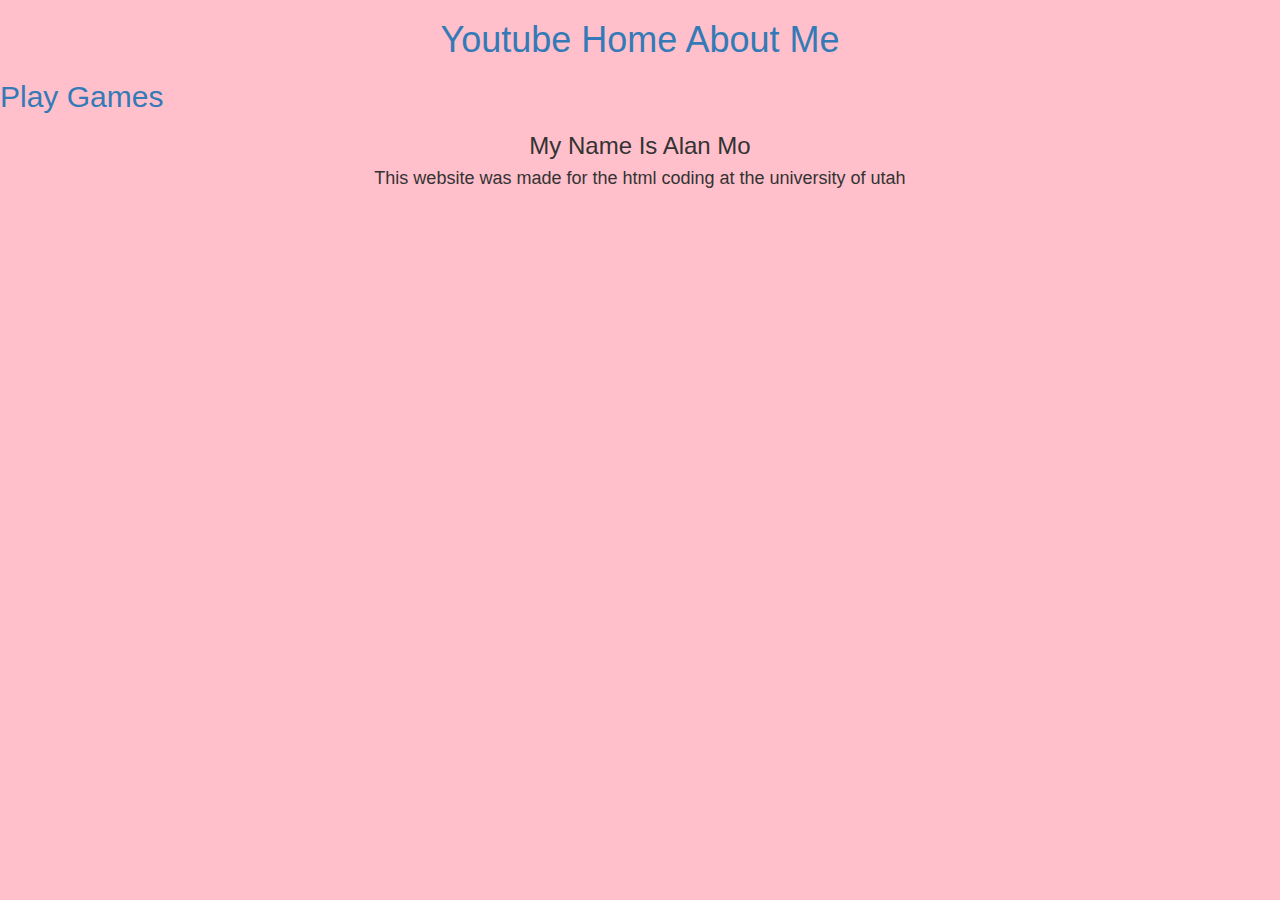
<file: index.html>
<html>
 
 <head>
 
 <link rel="stylesheet" href="https://maxcdn.bootstrapcdn.com/bootstrap/3.3.7/css/bootstrap.min.css" integrity="sha384-BVYiiSIFeK1dGmJRAkycuHAHRg32OmUcww7on3RYdg4Va+PmSTsz/K68vbdEjh4u" crossorigin="anonymous">
 <link rel="stylesheet" href="style_about_me.html">
 </head>
 
 <body>

 <h1>


 <a href="https://youtube.com">Youtube
 </a>
 <a href="index.html">Home
 </a>
 <a href="about_me.html">About Me
 </a>
</h1>

<h2>
 <a href="html1.html">Play Games
 </a>
<h2>
<h3>
My Name Is Alan Mo

</h3>
 <footer>
 <p>
 <h4>This website was made for the html coding at the university of utah</h4>
 </p>
 <footer>
 
 </body>

</html>
</file>
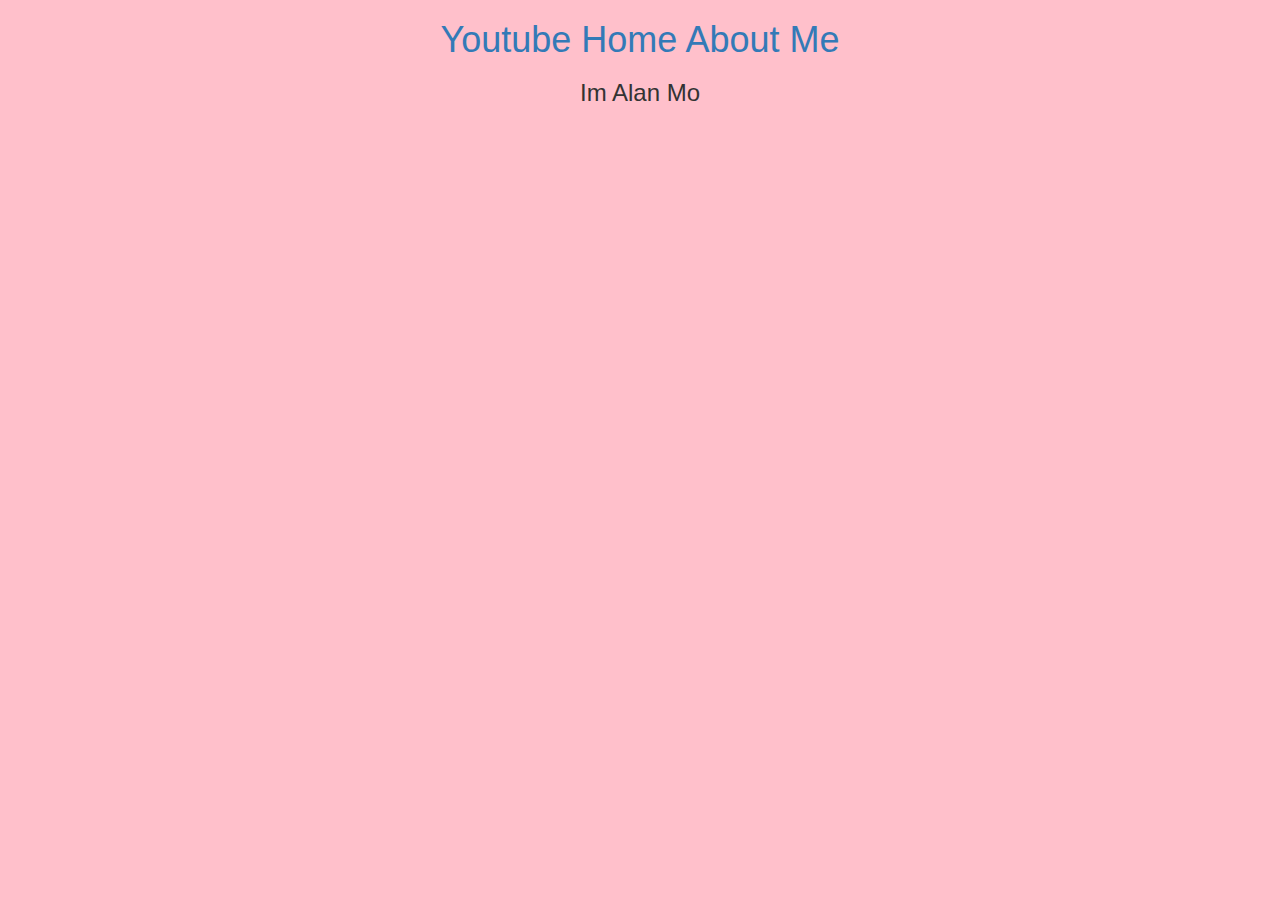
<file: about_me.html>
<html>
 <head>
 
 <link rel="stylesheet" href="https://maxcdn.bootstrapcdn.com/bootstrap/3.3.7/css/bootstrap.min.css" integrity="sha384-BVYiiSIFeK1dGmJRAkycuHAHRg32OmUcww7on3RYdg4Va+PmSTsz/K68vbdEjh4u" crossorigin="anonymous">
<link rel="stylesheet" href="style_about_me.html"
 </head>
 
 <body>

 <h1>
 
 <a href="https://youtube.com">Youtube
 </a>
 <a href="index.html">Home
 </a>
 <a href="about_me.html">About Me
 </a>
</h1>

 <footer>
 <h3>
 Im Alan Mo
 </h3>
 <footer>
 
 </body>

</html>
</file>
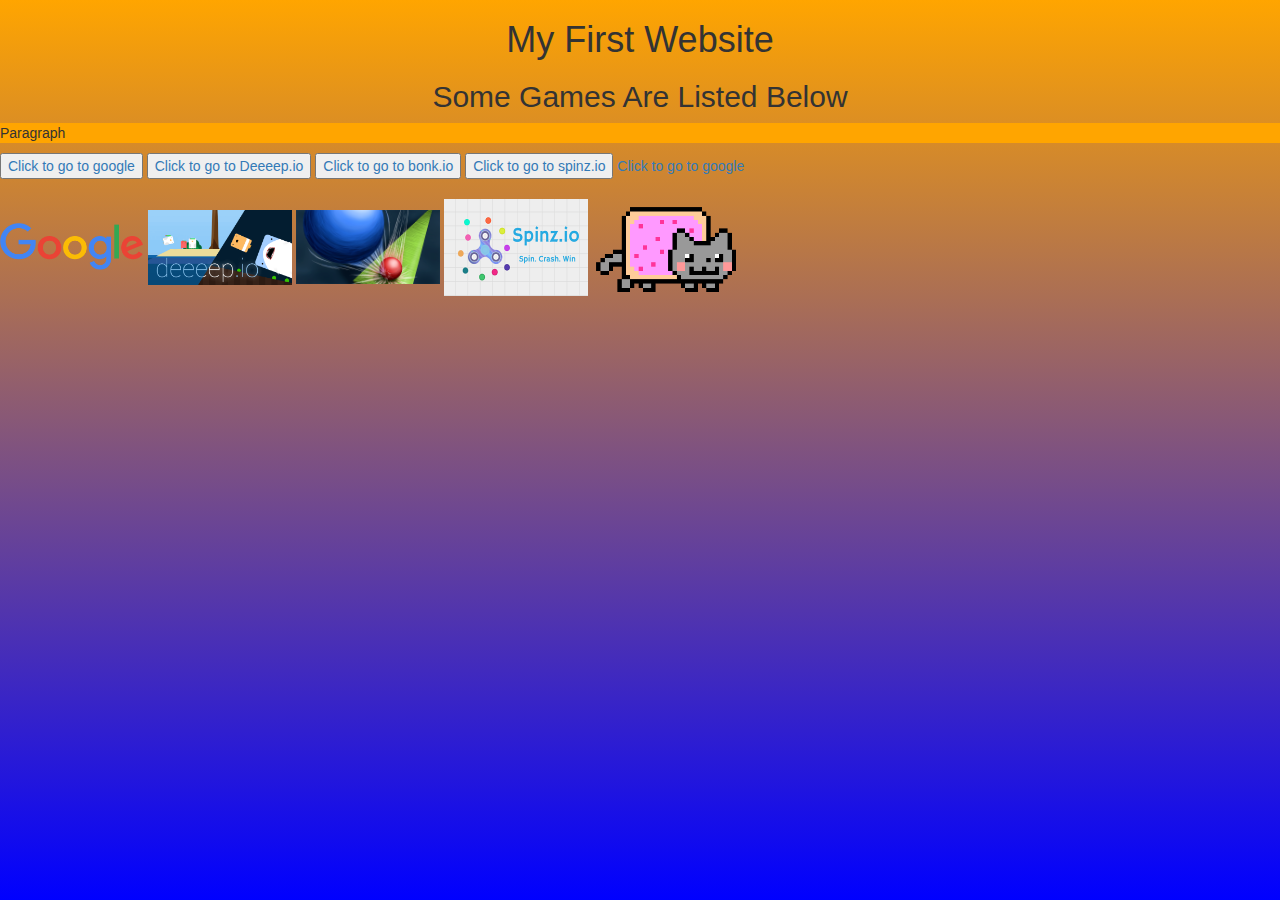
<file: html1.html>
<html>

  <head>
  <link rel="stylesheet" type="text/css" href="style.css">
    <title>
    My First Website
    </title>

  </head>
  <link rel="stylesheet" href="https://maxcdn.bootstrapcdn.com/bootstrap/3.3.7/css/bootstrap.min.css" integrity="sha384-BVYiiSIFeK1dGmJRAkycuHAHRg32OmUcww7on3RYdg4Va+PmSTsz/K68vbdEjh4u" crossorigin="anonymous">
  <body>
    
	<h1>
    My First Website
    </h1>
	 <h2>
	 Some Games Are Listed Below
	 </h2>
	  <p>
	  Paragraph
	  </p>
       <button>
	   <a href="https:google.com">Click to go to google
	   </button>
        <button>
	   <a href="https:deeeep.io">Click to go to Deeeep.io
	   </button>
		<button>
	   <a href="https:bonk.io">Click to go to bonk.io
	   </button>
		<button>
	   <a href="https:spinz.io">Click to go to spinz.io
	   </button>
		<a 
		href="https:google.com">Click to go to google
	    </a>
	     <br>
		
	     </br>
		 
		 <img src="google.png">
	     </img>
		 <img src="deeeepio.png">
	     </img>
	     </img>
	     <img src="bonkio.png">
	     </img>
		 </img>
	     <img src="spinzio.jpg">
	     </img>
		  <img src="nyan_cat.gif">
	     </img>
	</body>

</html>
</file>
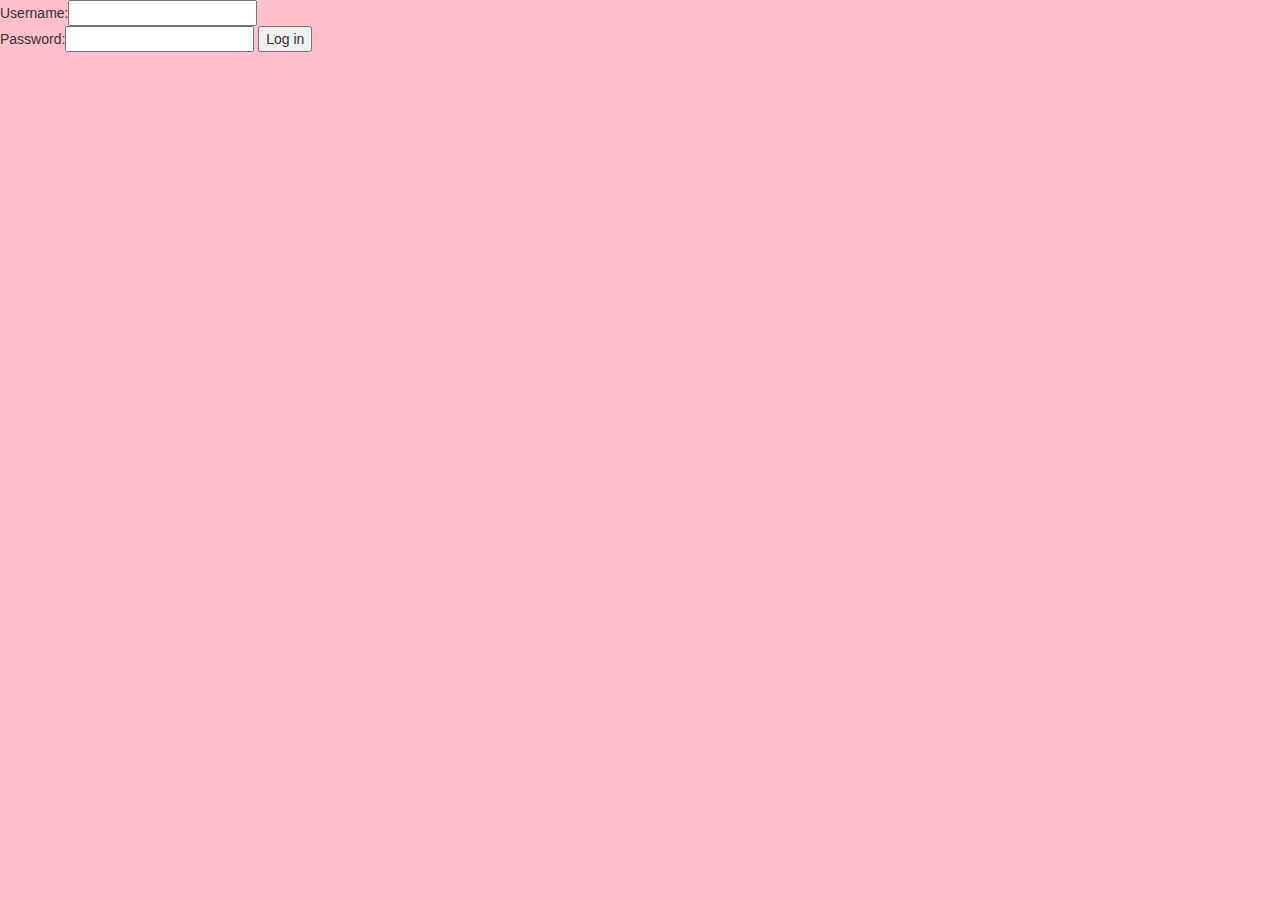
<file: login.html>
<html>
  <script type="text/javascript">
  
  function login(){

    var username = document.getElementById('username');
    var pswd = document.getElementById('pwd');
   
    var user = "admin";
	var pass = "admin";

    if(username.value === user&& pswd.value === pass) {
	   console.log('You Are Logged In')
	   window.open('index.html','_self', false)
	}
	
   console.log(username.value);
   
   
	console.log(pswd.value);
 }
 
 </script>
  
  
  <head>
  
  <link rel="stylesheet" href="https://maxcdn.bootstrapcdn.com/bootstrap/3.3.7/css/bootstrap.min.css" integrity="sha384-BVYiiSIFeK1dGmJRAkycuHAHRg32OmUcww7on3RYdg4Va+PmSTsz/K68vbdEjh4u" crossorigin="anonymous">
  <link rel="stylesheet" href="style_about_me.html">
  
  </head>

  <body>
   
   <form>
    
	Username:<input type="text" id= "username">
   <br>
   Password:<input type="password" id="pwd">
   
   <button type="button" onclick="login()"> Log in </button>
  
  </form>
  
  </body>

  </html>
</file>
<file: style.css>
body{
	
  background: linear-gradient(orange, blue);
  color: blue;
 
 }
h1{
	text-align: center;
}
 h2{
	text-align: center;
}
 p{
	 background-color: orange
 }

 img{
	 width: 144px
 }
</file>
